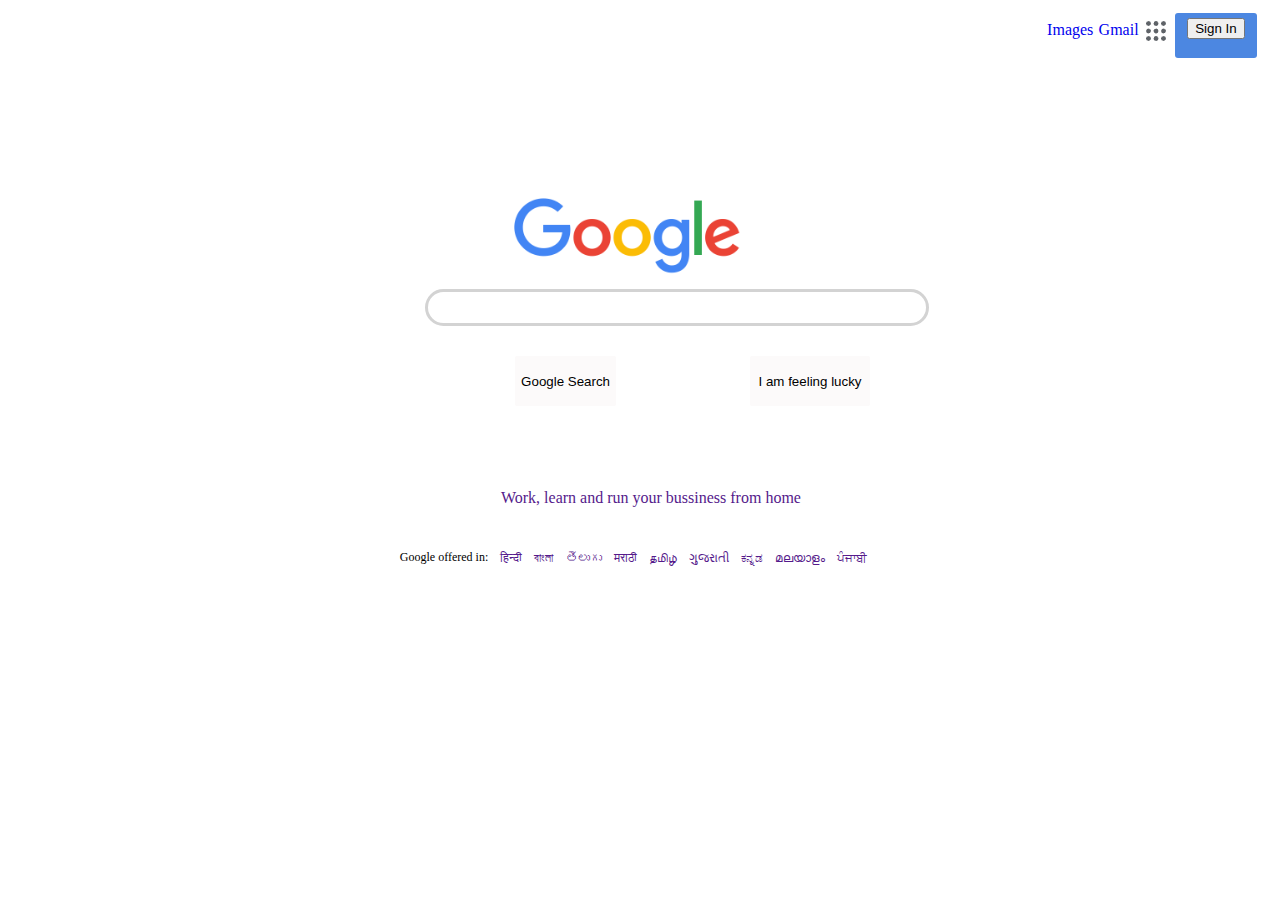
<file: index.html>
<!DOCTYPE html>
<html lang="en">
    <head>
        <title>Search</title>
        <link rel="stylesheet" href="index.css">
    </head>
    <body>
        <nav>
            <div id="Navdiv">
                <a href="image.html">Images</a>
                <a href="https://www.google.com/intl/en-GB/gmail/about/">Gmail</a>
                <div><img src="menu.png"></div>
                <div id="navbutton"><a href="https://accounts.google.com/signin/v2/identifier?hl=en"><button type="submit" name="button">Sign In</button></a></div>
            </div>
            </nav>
        <main>
            <img src="search.png" id="googleimg">
            <div class="content">
                
                <form action="https://google.com/search">
                    <input type="text" name="q" id="searchbar">
                    <div><input type="submit" value="Google Search" id="submitbutton">
                    <a href="https://www.google.com/doodles"><button type="button" id="extra">I am feeling lucky</button></a>
                    </div>
                </form> 
            </div>
            <div style="margin-left:39%; margin-top: 6%;"><a href="">Work, learn and run your bussiness from home</a></div>
            <div id="Bottomdiv">
            <span>Google offered in:</span>
            <ul>
                <li><a href="">हिन्द</a>ी</li>
                <li><a href="">বাংলা</a></li>
                <li><a href="">తెలుగు</a></li>
                <li><a href="">मराठी</a></li>
                <li><a href="">தமிழ்</a></li>
                <li><a href="">ગુજરાતી</a></li>
                <li><a href="">ಕನ್ನಡ</a></li>
                <li><a href="">മലയാളം</a></li>
                <li><a href="">ਪੰਜਾਬੀ</a></li>
            </ul>
            </div>
        </main>
    </body>
</html>
</file>
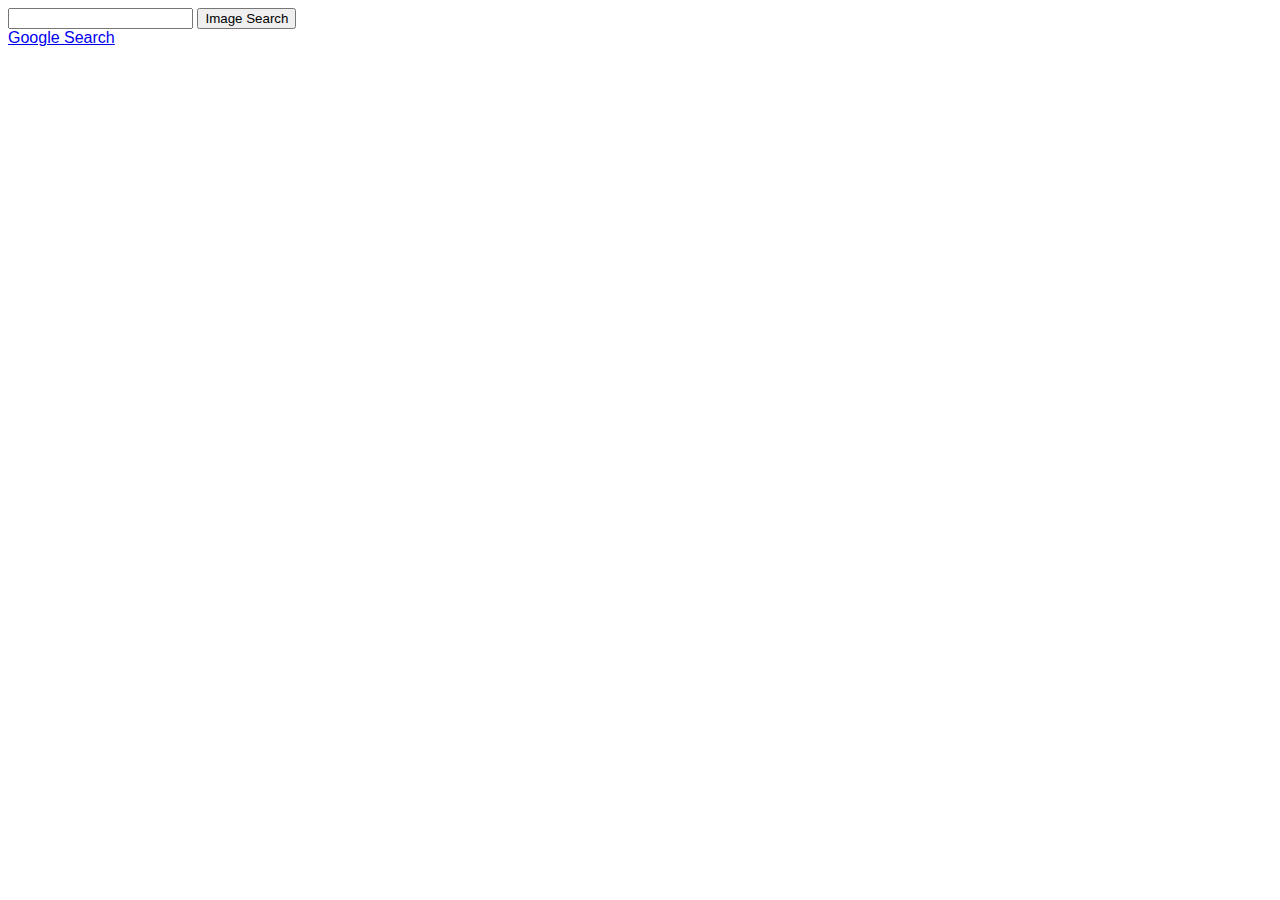
<file: advSearch.html>
<!DOCTYPE html>
<html lang="en">
    <head>
        <title>Advance Search</title>
    </head>
    <style>
        body {
            font-family:arial,sans-serif;
        }
    </style>
    <body>
        <form action="https://google.com/search">
            <input type="text" name="as_q">
            <input type="hidden" name="tbm" value="isch">
            <input type="submit" value="Image Search">
        </form>
        <a href="index.html">Google Search</a>
    </body>
</html>
</file>
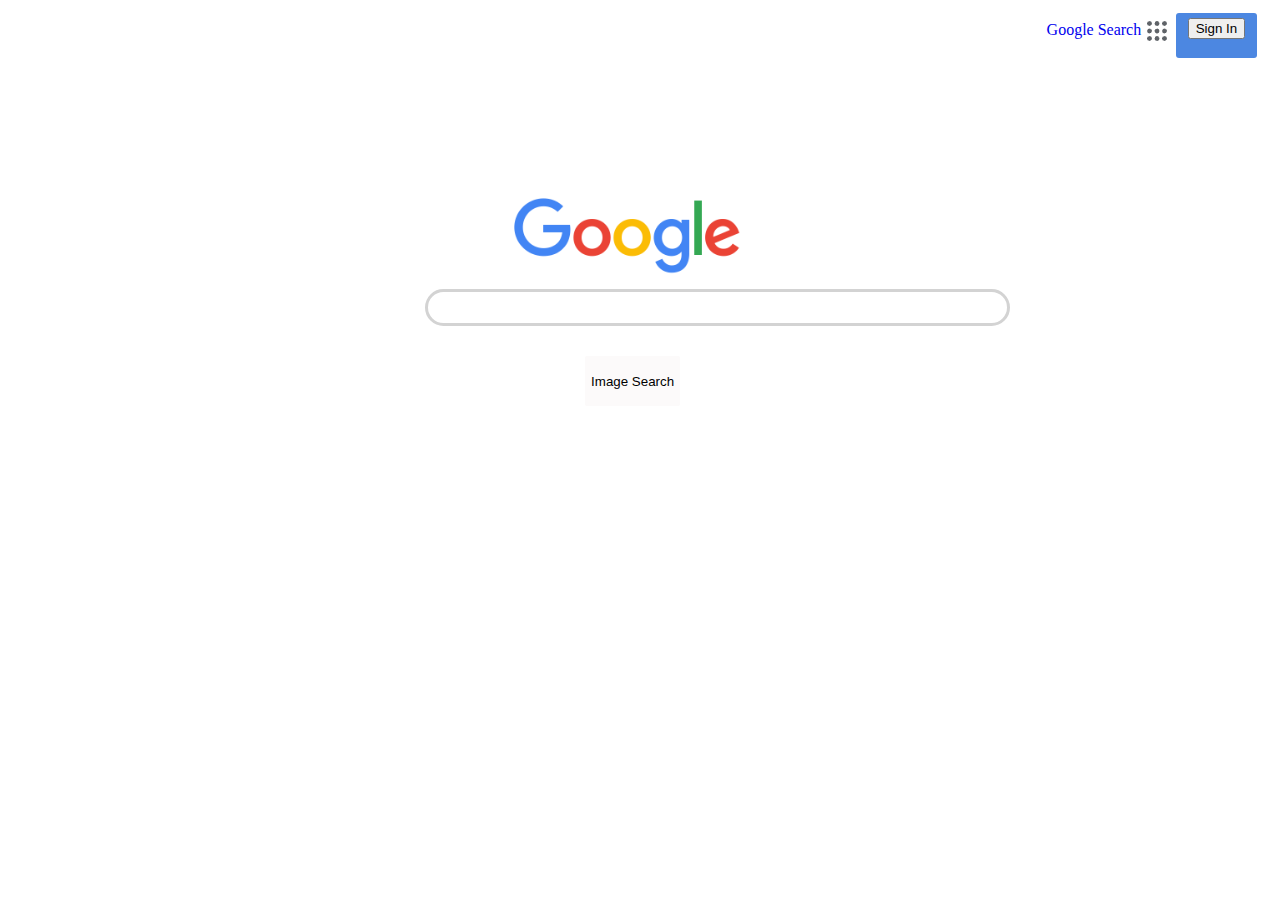
<file: image.html>
<!DOCTYPE html>
<html lang="en">
    <head>
        <title>Image Search</title>
        <link rel="stylesheet" href="image.css">
    </head>
    <body>
        <nav>
            <div id="Navdiv">
                <a href="index.html">Google Search</a>
                <div><img src="menu.png"></div>
                <div id="navbutton"><a href="https://accounts.google.com/signin/v2/identifier?hl=en"><button type="submit" name="button">Sign In</button></a></div>
            </div>
        </nav>
        <main>
            <img src="google_img.png" id="googleimg">
            <div class="content">
            <form action="https://google.com/search">
                <input type="text" name="q" id="searchbar">
                <input type="hidden" name="tbm" value="isch">
                <div><input type="submit" value="Image Search" id="submitbutton"></div>
            </form>
        </div>
        </main>
    </body>
</html>
</file>
<file: index.css>
#Navdiv{
  display : flex;
  width : 17%;
  margin-left : 82%;
  justify-content: space-around;
  margin-top: 1%;
  height : 35px;
}

nav img{
  margin-top : 2px;
}

#navbutton{
  border-radius: 3px;
  height:100%;
  padding:5px 12px;
  background-color: #4C87E1 ;
  color: #4C87E1;
  border:none;
}

#googleimg{
  margin-top: 150px;
  margin-left: 40%;
  height: 3%;
  width: 18%;
}

a{
  margin-top: 8px;
  text-decoration: none;
}

.content {
  display : flex;
  margin-top: 10px;
  margin-left: 33%;
  /*border: 1px solid lightgrey;*/
}

#searchbar{

  height: 19%;
  width: 110%;
  border: 3px solid lightgray;
  border-radius: 24px;
  padding: 4px;
  font-size: 20pt;
  font-family:'Franklin Gothic Medium', 'Arial Narrow', Arial, sans-serif;
}

#submitbutton{
  
  margin-top: 30px;
  height: 50px;
  width: 220x;
  border: none;
  background-color: rgb(252, 250, 250);
  margin-left: 90px;
  border-radius: 2px;
}

#extra{
  
  margin-left: 130px;
  height: 50px;
  width: 120px;
  border: none;
  background-color: rgb(252, 250, 250);
  border-radius: 2px;
  
}

#searchbar:hover, #extra:hover, #submitbutton:hover{
  box-shadow: 0px 1px 3px rgb(192, 185, 185);
}

#Bottomdiv{
  display: flex;
  font-size: 12px;
  margin-top: 3%;
}

ul{
  display: flex;
  width: 30%;
  padding-left: 0px;
  list-style: none;
  justify-content: space-around;
  margin: 6px;
}
#Bottomdiv span{
  width:7%;
  margin-left: 31%;
  margin-top: 5px;
}

a:hover{
  border: 1px solid gray;
}
</file>
<file: image.css>
#Navdiv{
    display : flex;
    width : 17%;
    margin-left : 82%;
    justify-content: space-around;
    margin-top: 1%;
    height : 35px;
  }
  
  nav img{
    margin-top : 2px;
  }
  
  #navbutton{
    border-radius: 3px;
    height:100%;
    padding:5px 12px;
    background-color: #4C87E1 ;
    color: #4C87E1;
    border:none;
  }
  
  #googleimg{
    margin-top: 150px;
    margin-left: 40%;
    height: 3%;
    width: 18%;
  }
  
  a{
    margin-top: 8px;
    text-decoration: none;
  }
  
  .content {
    display : flex;
    margin-top: 10px;
    margin-left: 33%;
    /*border: 1px solid lightgrey;*/
  }
  
  #searchbar{
  
    height: 19%;
    width: 160%;
    border: 3px solid lightgray;
    border-radius: 24px;
    padding: 4px;
    font-size: 20pt;
    font-family:'Franklin Gothic Medium', 'Arial Narrow', Arial, sans-serif;
  }
  
  #submitbutton{
    
    margin-top: 30px;
    height: 50px;
    width: 220x;
    border: none;
    background-color: rgb(252, 250, 250);
    margin-left: 160px;
    border-radius: 2px;
  }
  

  
  #searchbar:hover, #submitbutton:hover{
    box-shadow: 0px 1px 3px rgb(192, 185, 185);
  }
</file>
